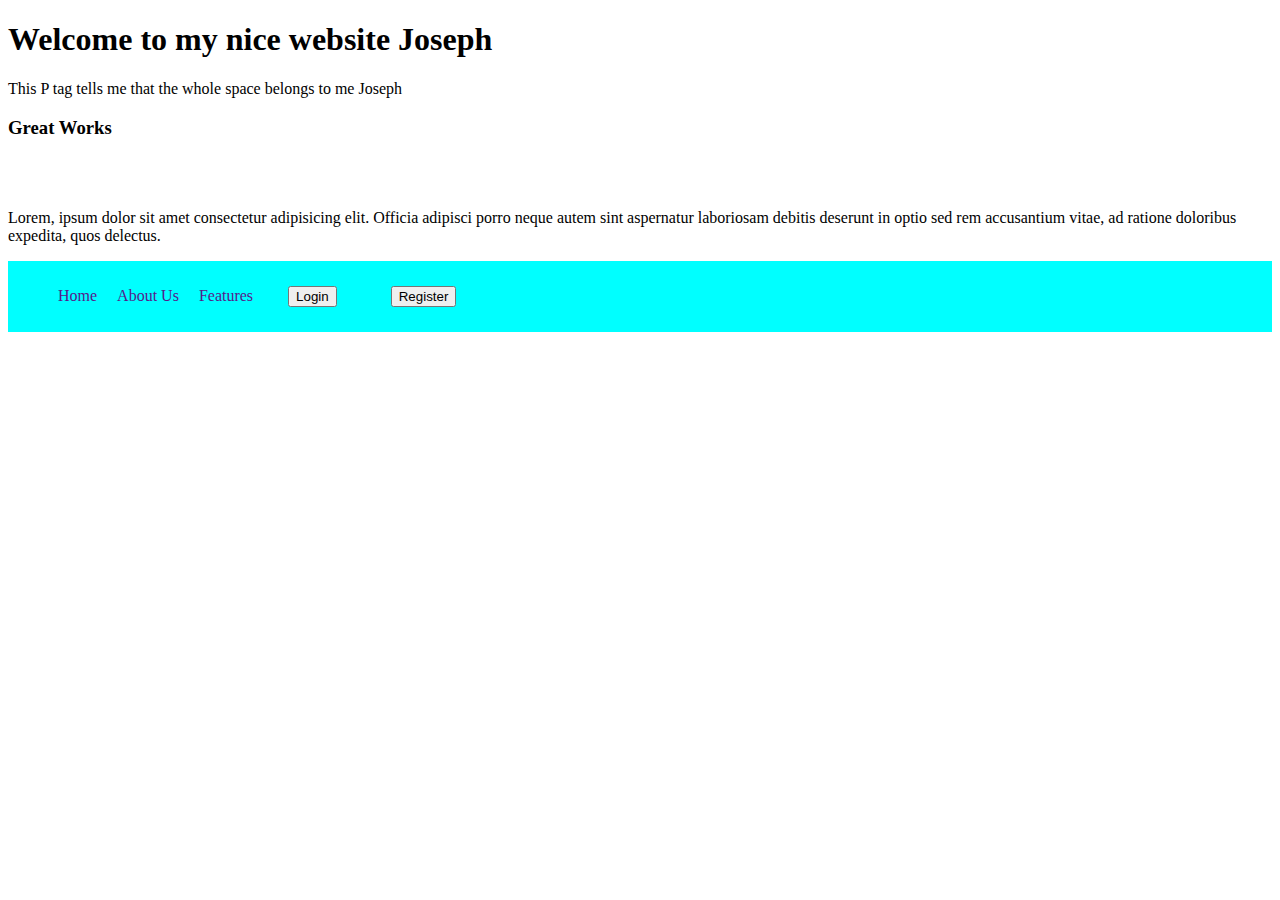
<file: index.html>
<!DOCTYPE html>
<html lang="en">
<head>
    <meta charset="UTF-8">
    <meta http-equiv="X-UA-Compatible" content="IE=edge">
    <meta name="viewport" content="width=device-width, initial-scale=1.0">
    <title>Welcome</title>
</head>
<body>
    <!-- Joseph section -->
    <h1>Welcome to my nice website Joseph</h1>
    <p>This P tag tells me that the whole space belongs to me Joseph</p>
    <h3>Great Works</h3>
    <br/><br/>
    <p>Lorem, ipsum dolor sit amet consectetur adipisicing elit. Officia adipisci porro neque autem sint aspernatur laboriosam debitis deserunt in optio sed rem accusantium vitae, ad ratione doloribus expedita, quos delectus.</p>

    <!-- Kessi Section -->
    <nav class="navbar">
        <div class="right">
          <ul>
            <li><a href="">Home</a></li>
            <li><a href="">About Us</a></li>
            <li><a href="">Features</a></li>
          </ul>
        </div>
        
        <div class="button">
            <button>Login</button>
            <button>Register</button>
        </div>
    </nav>
    <style>
        .navbar{
            display: flex;
            background-color: aqua;
        }
        ul{
            display: flex;
            
            
        }
        ul>li{
            /* display: flex; */
            padding: 10px;
            justify-content: space-between;
           
        }
        a{
            text-decoration: none;
        }
        li{ 
            /* justify-content: space-between; */
            text-decoration: none;
            list-style: none;
        }
        .right{
            display: flex;
            justify-content: space-between;
        }
        button{
            margin: 25px;
        }
    </style>
</body>
</html>
</file>
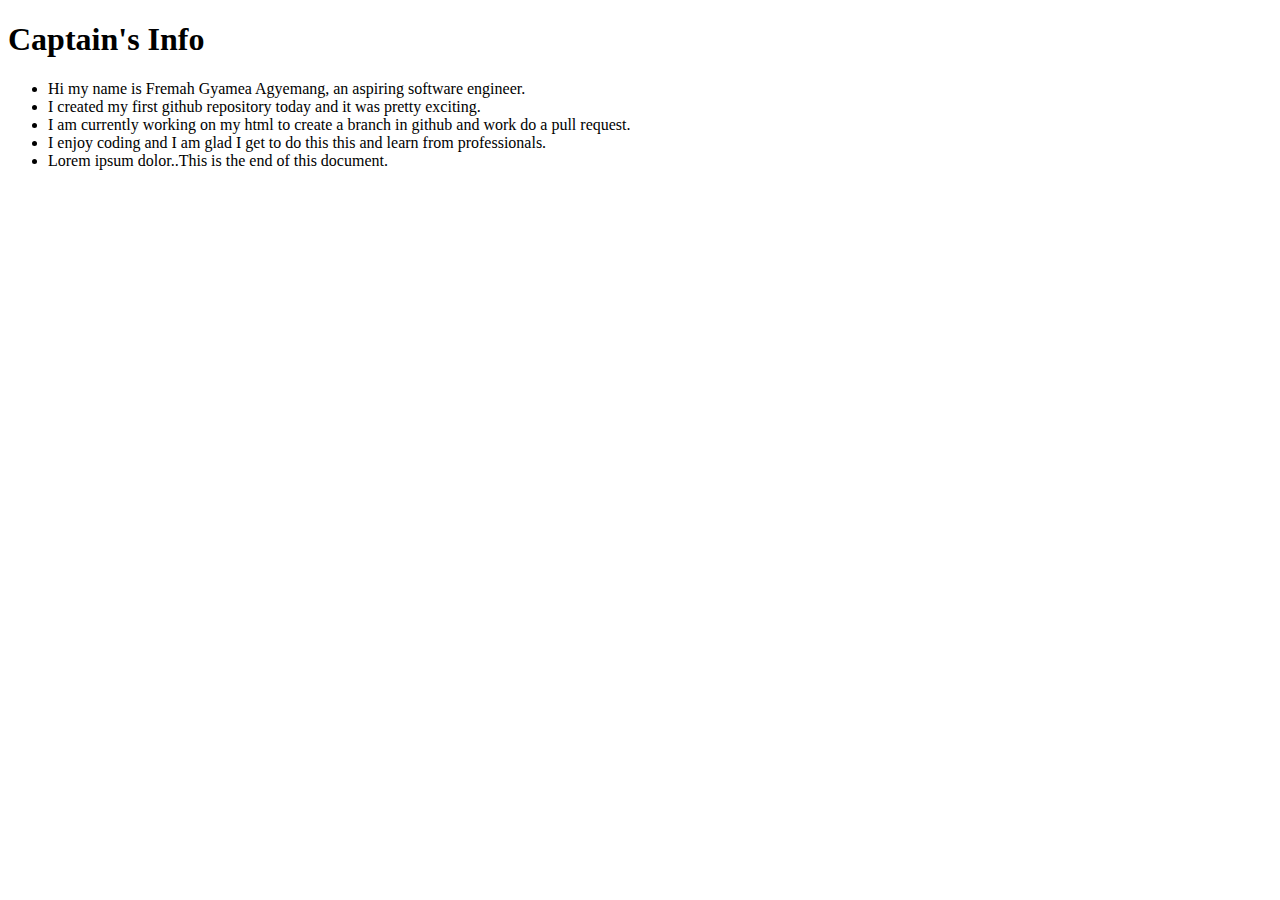
<file: captain.html>
<!DOCTYPE html>
<html lang="en">
<head>
    <meta charset="UTF-8">
    <meta http-equiv="X-UA-Compatible" content="IE=edge">
    <meta name="viewport" content="width=device-width, initial-scale=1.0">
    <title>Captain</title>
</head>
<body>
    <h1>Captain's Info</h1>
    <div>
        <ul>
            <li class="facts">
                Hi my name is Fremah Gyamea Agyemang, an aspiring software engineer.
            </li>
            <li class="facts">
                I created my first github repository today and it was pretty exciting.
            </li>
            <li class="facts">
                I am currently working on my html to create a branch in github and work do a pull request. 
            </li>
            <li class="facts">
                I enjoy coding and I am glad I get to do this this and learn from professionals.
            </li>
            <li class="facts">
                Lorem ipsum dolor..This is the end of this document.
            </li>
        </ul>
    </div>
    
</body>
</html>
</file>
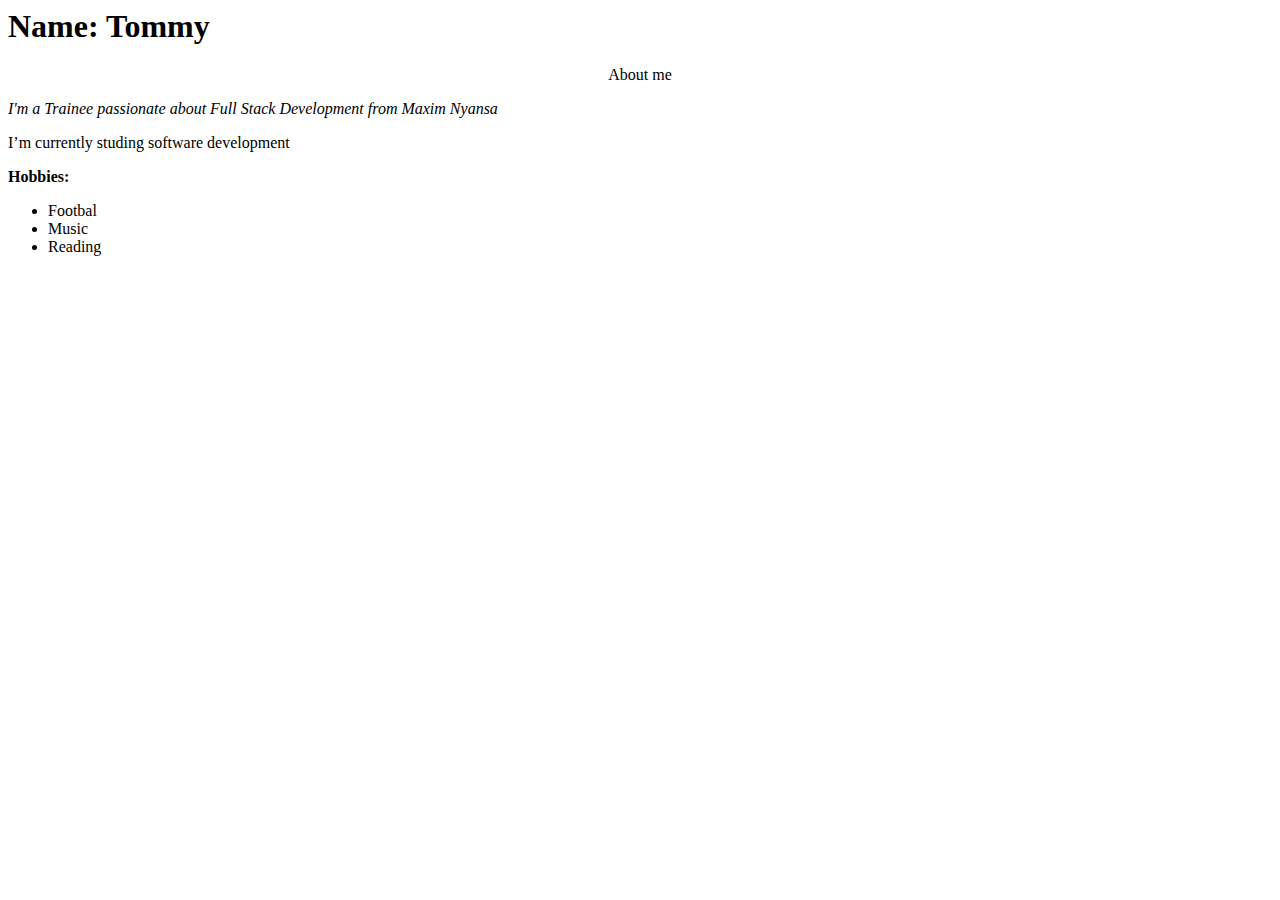
<file: D@n.html>
<html lang="en">
<head>
    <meta charset="UTF-8">
    <meta http-equiv="X-UA-Compatible" content="IE=edge">
    <meta name="viewport" content="width=device-width, initial-scale=1.0">
    <title>DAbout Me</title>
</head>
<body>
    <h1><b>Name:</b> Tommy</h1>
    <p><center>About me</center></p>
    <p><em>I'm a Trainee passionate about Full Stack Development from Maxim Nyansa</em></p>
    <p>I’m currently studing software development</p>
    <p><b>Hobbies:</b></p>
    <ul>
        <li>Footbal</li>
        <li>Music</li>
        <li>Reading</li>
    </ul>
    
</body>
</html>
</file>
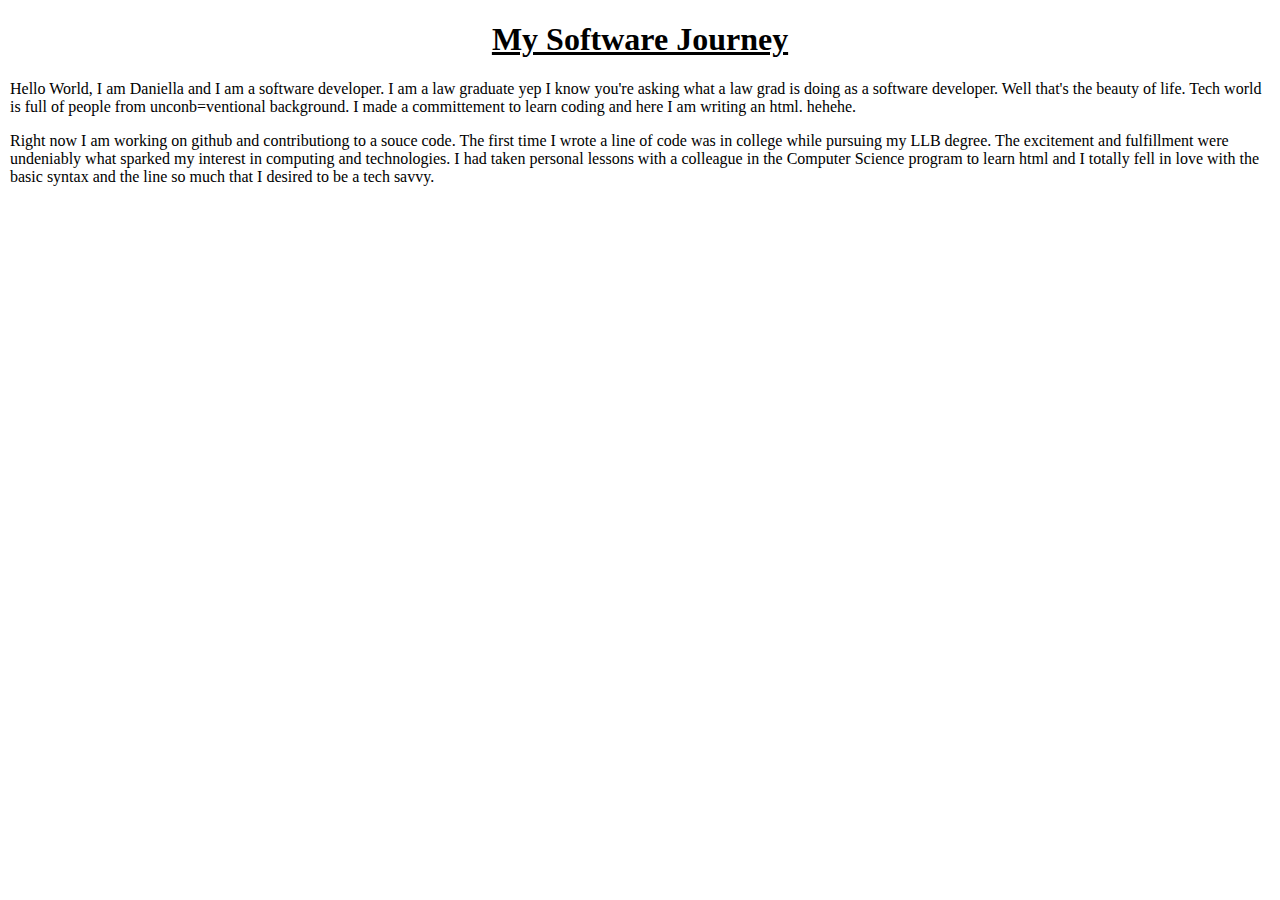
<file: kessi.html>
<!DOCTYPE html>
<html lang="en">
  <head>
    <meta charset="UTF-8" />
    <meta http-equiv="X-UA-Compatible" content="IE=edge" />
    <meta name="viewport" content="width=, initial-scale=1.0" />
    <title>Document</title>
    <link rel="stylesheet" href="kessi.css">
  </head>
  <body>
      <h1 class="title">My Software Journey</h1>
    <p>
      Hello World, I am Daniella and I am a software developer. I am a law
      graduate yep I know you're asking what a law grad is doing as a software
      developer. Well that's the beauty of life. Tech world is full of people
      from unconb=ventional background. I made a committement to learn coding
      and here I am writing an html. hehehe.
    </p>
    <p>Right now I am working on github and contributiong to a souce code. The first time I wrote a line of code was in college while pursuing my LLB degree. The excitement and fulfillment were undeniably what sparked my interest in computing and technologies. I had taken personal lessons with a colleague in the Computer Science program to learn html and I totally fell in love with the basic syntax and the <Hello, World> line so much that I desired to be a tech savvy. </p>

 
  </body>
</html>
</file>
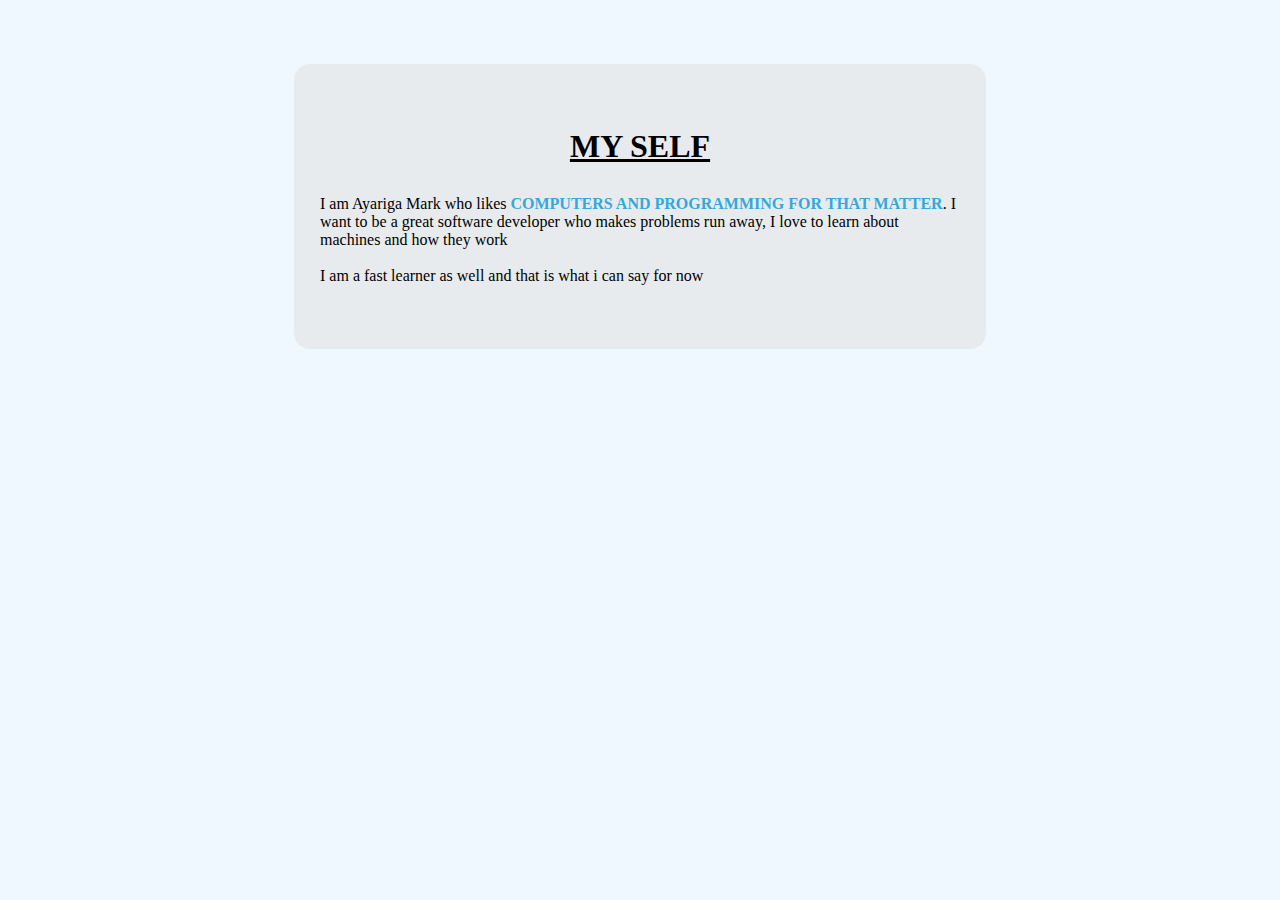
<file: legaci.html>
<!DOCTYPE html>
<html lang="en">
<head>
      <meta charset="UTF-8">
      <meta http-equiv="X-UA-Compatible" content="IE=edge">
      <meta name="viewport" content="width=device-width, initial-scale=1.0">
      <title>the legaci </title>

</head>
<body>
      <style>
            *{
                  margin: 0;
                  padding: 0;
            }
            body{
                 background-color: aliceblue;
            }
            .container{
                  width: 50%;
                  margin: 5% auto;
                 background-color: rgba(226, 226, 226, 0.583);
                 padding: 5% 2%;
                 border-radius: 1em;
            
            }
            h1{
                  text-align: center;
                  text-transform: uppercase;
                  margin-bottom: 30px;
                  text-decoration: underline;
            }
            b{
                  text-transform: uppercase;
                  color: rgb(52, 168, 221);
            }
      </style>
<div class="container">
      <h1>My self

      </h1>
      <p>I am Ayariga Mark who likes <b> computers and Programming for that matter</b>.
       I want to be a great software developer  who makes problems run away, I love to learn about machines and how they work</p> <br>
      <p>I am a fast learner as well and that is what i can say for now</p>
</div>
</body>
</html>
</file>
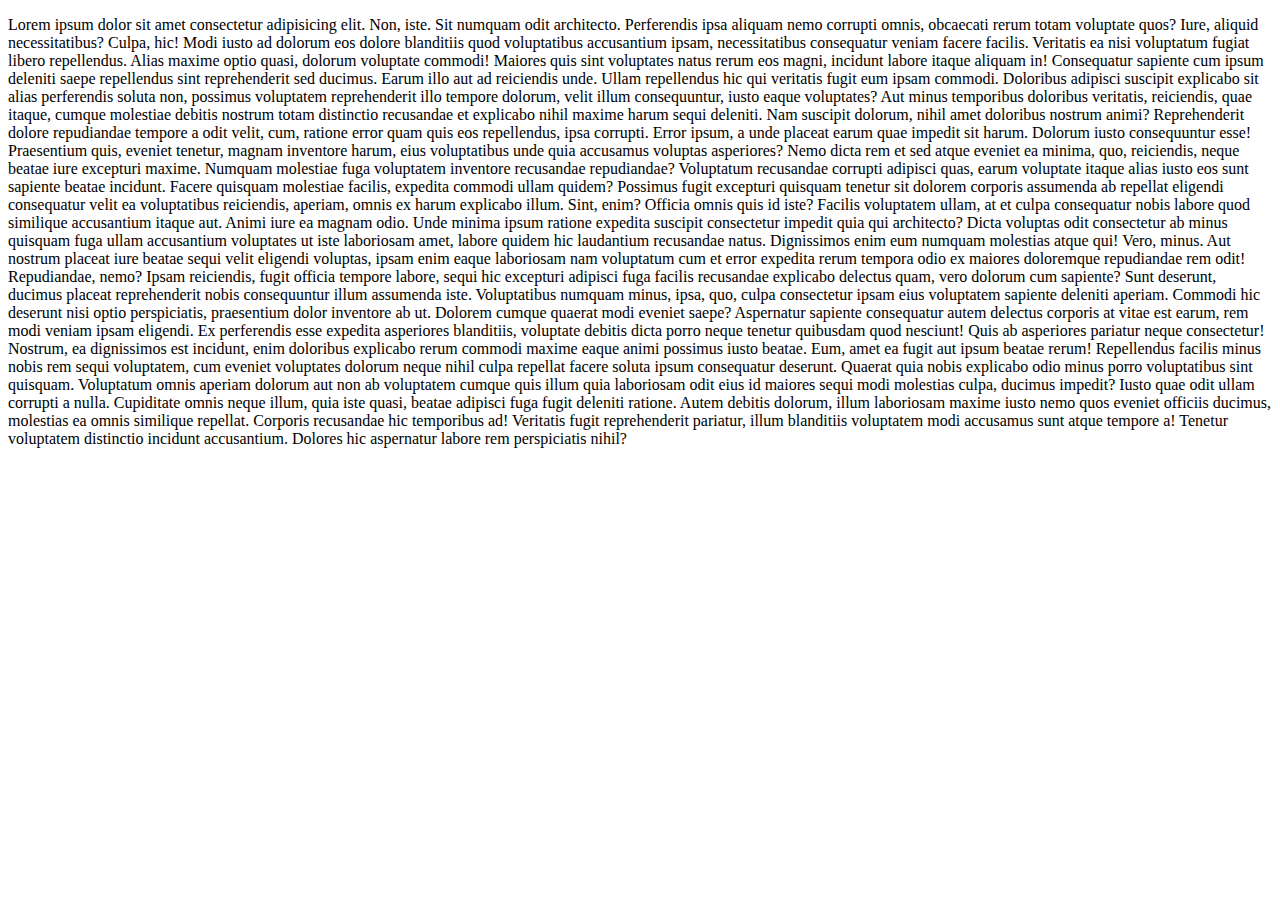
<file: maxim.html>
<!DOCTYPE html>
<html lang="en">
<head>
      <meta charset="UTF-8">
      <meta http-equiv="X-UA-Compatible" content="IE=edge">
      <meta name="viewport" content="width=device-width, initial-scale=1.0">
      <title>Document</title>
</head>
<body>
      <p>
            Lorem ipsum dolor sit amet consectetur adipisicing elit. Non, iste. Sit numquam odit architecto. Perferendis ipsa aliquam nemo corrupti omnis, obcaecati rerum totam voluptate quos? Iure, aliquid necessitatibus? Culpa, hic!
            Modi iusto ad dolorum eos dolore blanditiis quod voluptatibus accusantium ipsam, necessitatibus consequatur veniam facere facilis. Veritatis ea nisi voluptatum fugiat libero repellendus. Alias maxime optio quasi, dolorum voluptate commodi!
            Maiores quis sint voluptates natus rerum eos magni, incidunt labore itaque aliquam in! Consequatur sapiente cum ipsum deleniti saepe repellendus sint reprehenderit sed ducimus. Earum illo aut ad reiciendis unde.
            Ullam repellendus hic qui veritatis fugit eum ipsam commodi. Doloribus adipisci suscipit explicabo sit alias perferendis soluta non, possimus voluptatem reprehenderit illo tempore dolorum, velit illum consequuntur, iusto eaque voluptates?
            Aut minus temporibus doloribus veritatis, reiciendis, quae itaque, cumque molestiae debitis nostrum totam distinctio recusandae et explicabo nihil maxime harum sequi deleniti. Nam suscipit dolorum, nihil amet doloribus nostrum animi?
            Reprehenderit dolore repudiandae tempore a odit velit, cum, ratione error quam quis eos repellendus, ipsa corrupti. Error ipsum, a unde placeat earum quae impedit sit harum. Dolorum iusto consequuntur esse!
            Praesentium quis, eveniet tenetur, magnam inventore harum, eius voluptatibus unde quia accusamus voluptas asperiores? Nemo dicta rem et sed atque eveniet ea minima, quo, reiciendis, neque beatae iure excepturi maxime.
            Numquam molestiae fuga voluptatem inventore recusandae repudiandae? Voluptatum recusandae corrupti adipisci quas, earum voluptate itaque alias iusto eos sunt sapiente beatae incidunt. Facere quisquam molestiae facilis, expedita commodi ullam quidem?
            Possimus fugit excepturi quisquam tenetur sit dolorem corporis assumenda ab repellat eligendi consequatur velit ea voluptatibus reiciendis, aperiam, omnis ex harum explicabo illum. Sint, enim? Officia omnis quis id iste?
            Facilis voluptatem ullam, at et culpa consequatur nobis labore quod similique accusantium itaque aut. Animi iure ea magnam odio. Unde minima ipsum ratione expedita suscipit consectetur impedit quia qui architecto?
            Dicta voluptas odit consectetur ab minus quisquam fuga ullam accusantium voluptates ut iste laboriosam amet, labore quidem hic laudantium recusandae natus. Dignissimos enim eum numquam molestias atque qui! Vero, minus.
            Aut nostrum placeat iure beatae sequi velit eligendi voluptas, ipsam enim eaque laboriosam nam voluptatum cum et error expedita rerum tempora odio ex maiores doloremque repudiandae rem odit! Repudiandae, nemo?
            Ipsam reiciendis, fugit officia tempore labore, sequi hic excepturi adipisci fuga facilis recusandae explicabo delectus quam, vero dolorum cum sapiente? Sunt deserunt, ducimus placeat reprehenderit nobis consequuntur illum assumenda iste.
            Voluptatibus numquam minus, ipsa, quo, culpa consectetur ipsam eius voluptatem sapiente deleniti aperiam. Commodi hic deserunt nisi optio perspiciatis, praesentium dolor inventore ab ut. Dolorem cumque quaerat modi eveniet saepe?
            Aspernatur sapiente consequatur autem delectus corporis at vitae est earum, rem modi veniam ipsam eligendi. Ex perferendis esse expedita asperiores blanditiis, voluptate debitis dicta porro neque tenetur quibusdam quod nesciunt!
            Quis ab asperiores pariatur neque consectetur! Nostrum, ea dignissimos est incidunt, enim doloribus explicabo rerum commodi maxime eaque animi possimus iusto beatae. Eum, amet ea fugit aut ipsum beatae rerum!
            Repellendus facilis minus nobis rem sequi voluptatem, cum eveniet voluptates dolorum neque nihil culpa repellat facere soluta ipsum consequatur deserunt. Quaerat quia nobis explicabo odio minus porro voluptatibus sint quisquam.
            Voluptatum omnis aperiam dolorum aut non ab voluptatem cumque quis illum quia laboriosam odit eius id maiores sequi modi molestias culpa, ducimus impedit? Iusto quae odit ullam corrupti a nulla.
            Cupiditate omnis neque illum, quia iste quasi, beatae adipisci fuga fugit deleniti ratione. Autem debitis dolorum, illum laboriosam maxime iusto nemo quos eveniet officiis ducimus, molestias ea omnis similique repellat.
            Corporis recusandae hic temporibus ad! Veritatis fugit reprehenderit pariatur, illum blanditiis voluptatem modi accusamus sunt atque tempore a! Tenetur voluptatem distinctio incidunt accusantium. Dolores hic aspernatur labore rem perspiciatis nihil?
      </p>
</body>
</html>
</file>
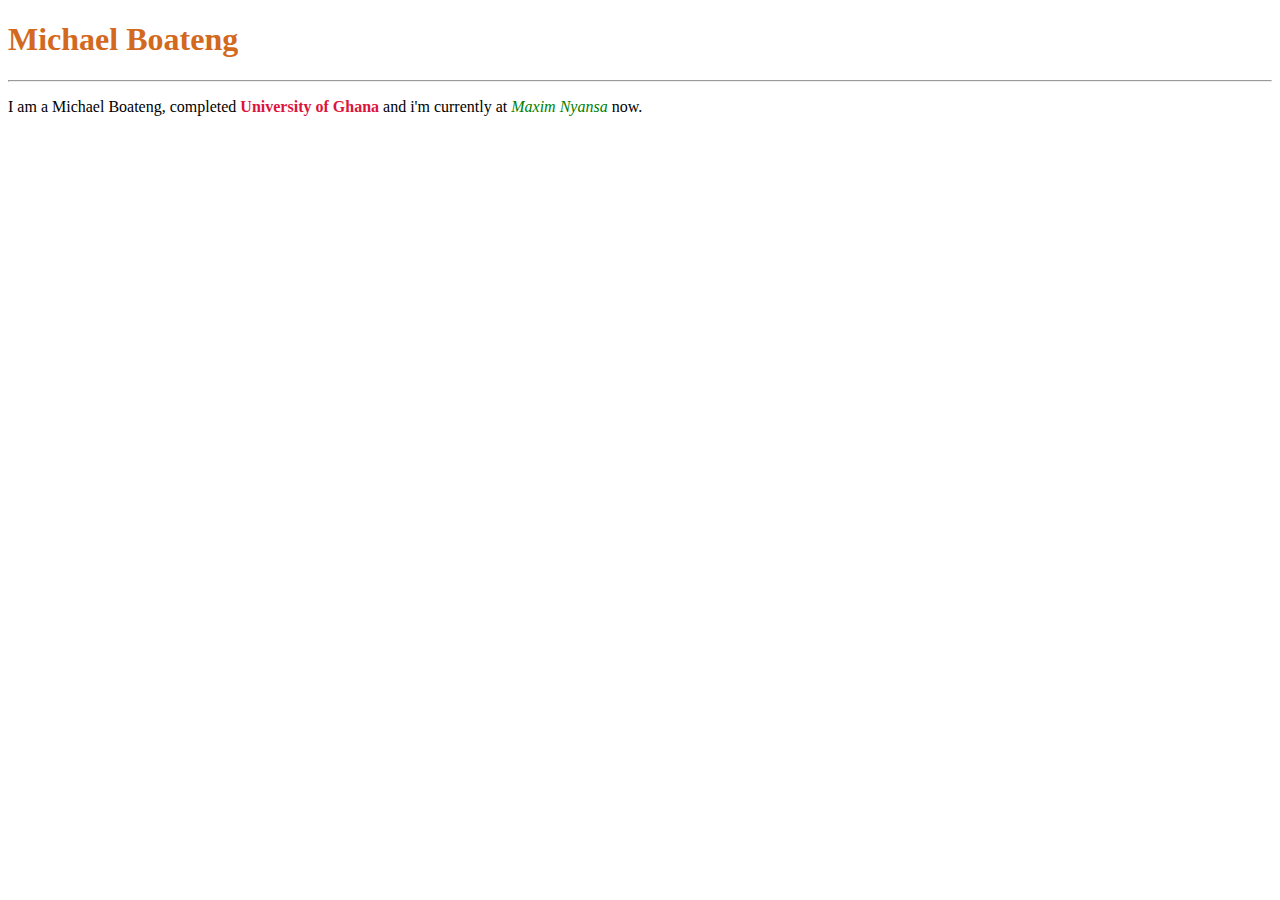
<file: Meichel.html>
<!DOCTYPE html>
<html lang="en">
<head>
    <meta charset="UTF-8">
    <meta http-equiv="X-UA-Compatible" content="IE=edge">
    <meta name="viewport" content="width=device-width, initial-scale=1.0">
    <title>Meichel</title>
</head>
<body>

    <h1 style="color: chocolate;">Michael Boateng</h1>
    <hr>
    
    <p>
        I am a Michael Boateng, 
        completed <b style="color: crimson;">University of Ghana</b> 
        and i'm currently at <i style="color: green;">Maxim Nyansa</i> now.
    </p>
    
</body>
</html>
</file>
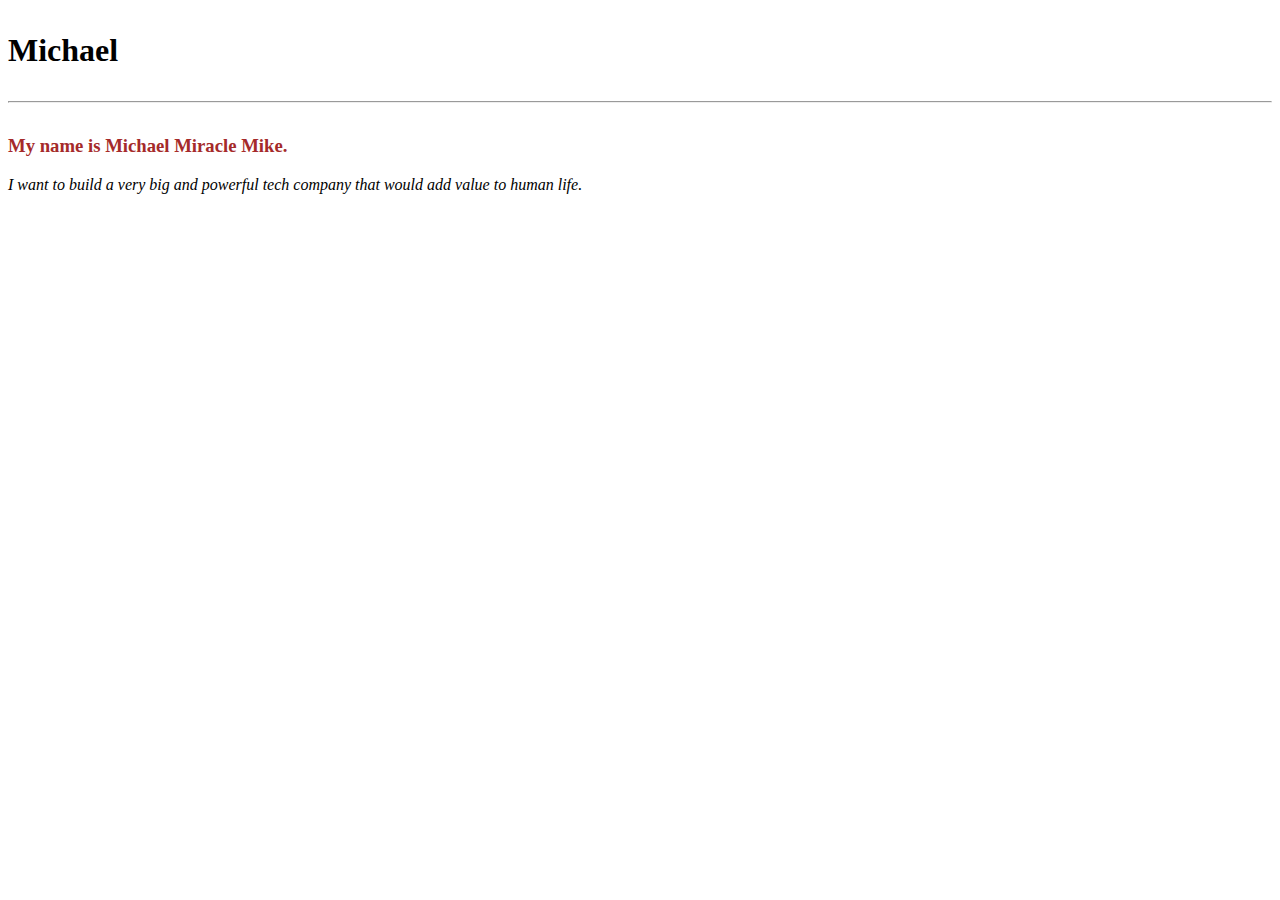
<file: mikey.html>
<!DOCTYPE html>
<html lang="en">
<head>
    <meta charset="UTF-8">
    <meta http-equiv="X-UA-Compatible" content="IE=edge">
    <meta name="viewport" content="width=device-width, initial-scale=1.0">
    <title>mikey.com</title>
</head>
<body>
    <div>
        <h1>
        <p>Michael</p><hr>
        <p>
            <h3 style="color: brown;">My name is Michael Miracle Mike.</h3>
        </p>
        <p><i>I want to build a very big and powerful tech company that would add value to human life.
        </i>
        </p>
    </h1>
    </div>
</body>
</html>
</file>
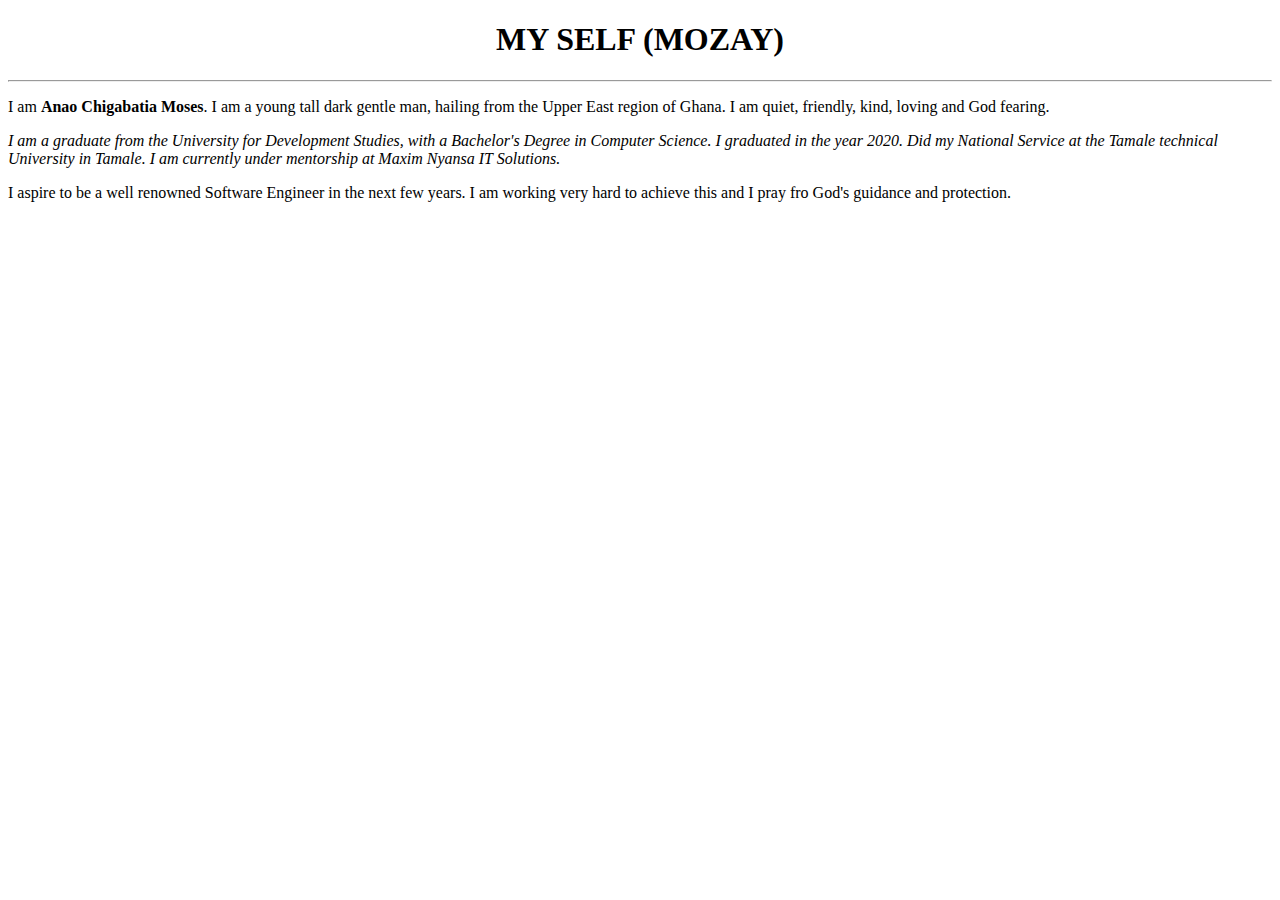
<file: mozay.html>
<!DOCTYPE html>
<html lang="en">
<head>
    <meta charset="UTF-8">
    <meta http-equiv="X-UA-Compatible" content="IE=edge">
    <meta name="viewport" content="width=device-width, initial-scale=1.0">
    <title>My Self</title>
</head>
<body>
    <h1 style="text-align: center;">MY SELF (MOZAY)</h1>
    <hr>
    <p>I am <b>Anao Chigabatia Moses</b>. I am a young tall dark gentle man, hailing from the Upper East region of Ghana.
        I am quiet, friendly, kind, loving and God fearing.
    </p>
    <p><i>I am a graduate from the University for Development Studies, with a Bachelor's Degree in Computer Science.
        I graduated in the year 2020. Did my National Service at the Tamale technical University in Tamale. I am currently 
        under mentorship at Maxim Nyansa IT Solutions.
    </p></i>
    <p>I aspire to be a well renowned Software Engineer in the next few years. I am working very hard to achieve this
        and I pray fro God's guidance and protection.
    </p>
</body>
</html>
</file>
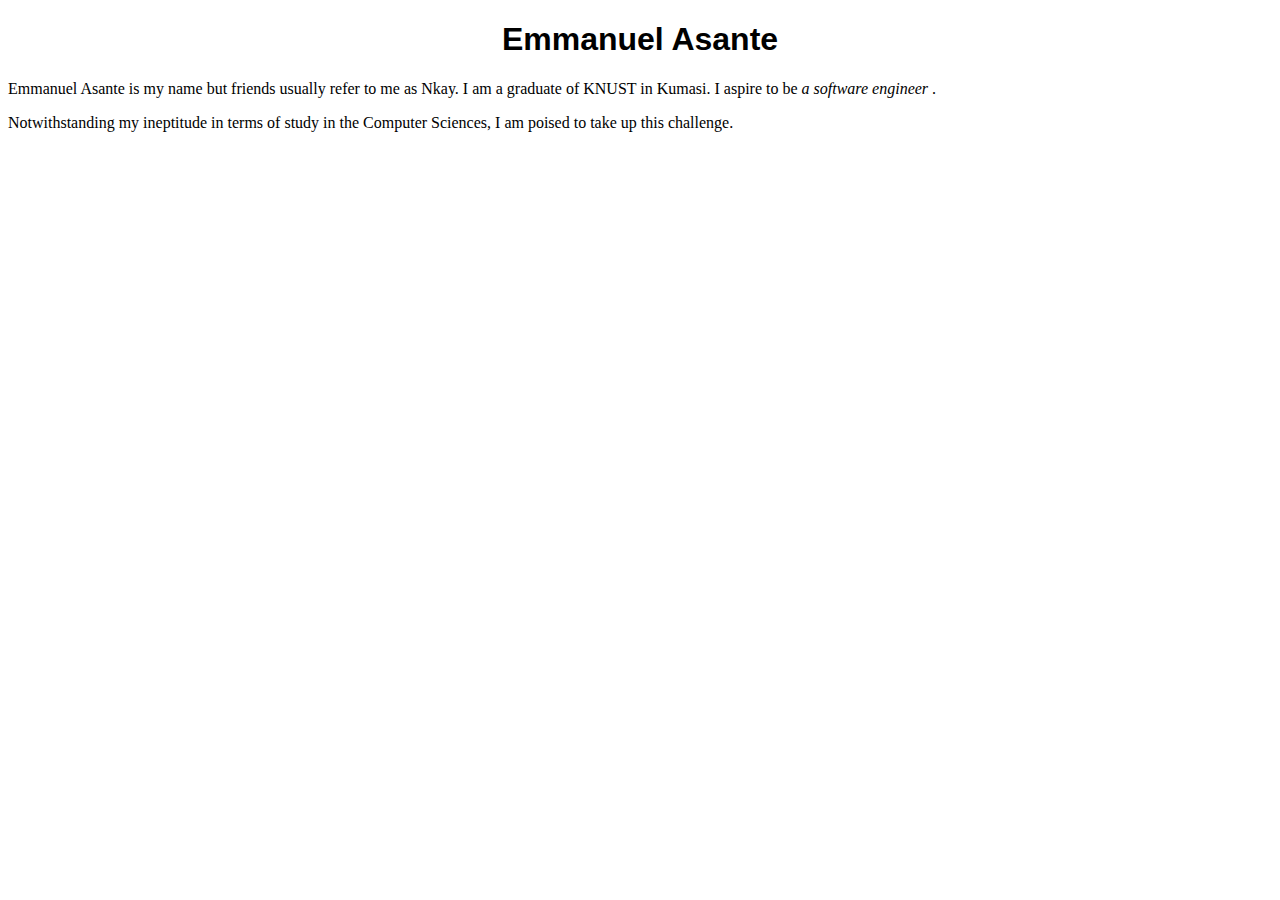
<file: nkay.html>
<!DOCTYPE html>
<html lang="en">
	<head>
		<meta charset="UTF-8" />
		<meta http-equiv="X-UA-Compatible" content="IE=edge" />
		<meta name="viewport" content="width=device-width, initial-scale=1.0" />
		<title>My Profile</title>
		<style>
			h1 {
				font-weight: bold;
				font-family: Arial, Helvetica, sans-serif;
				text-align: center;
			}
		</style>
	</head>
	<body>
		<h1>Emmanuel Asante</h1>
		<article>
			Emmanuel Asante is my name but friends usually refer to me as Nkay. I am a
			graduate of KNUST in Kumasi. I aspire to be <em>a software engineer</em> .
			<p>
				Notwithstanding my ineptitude in terms of study in the Computer
				Sciences, I am poised to take up this challenge.
			</p>
		</article>
	</body>
</html>
</file>
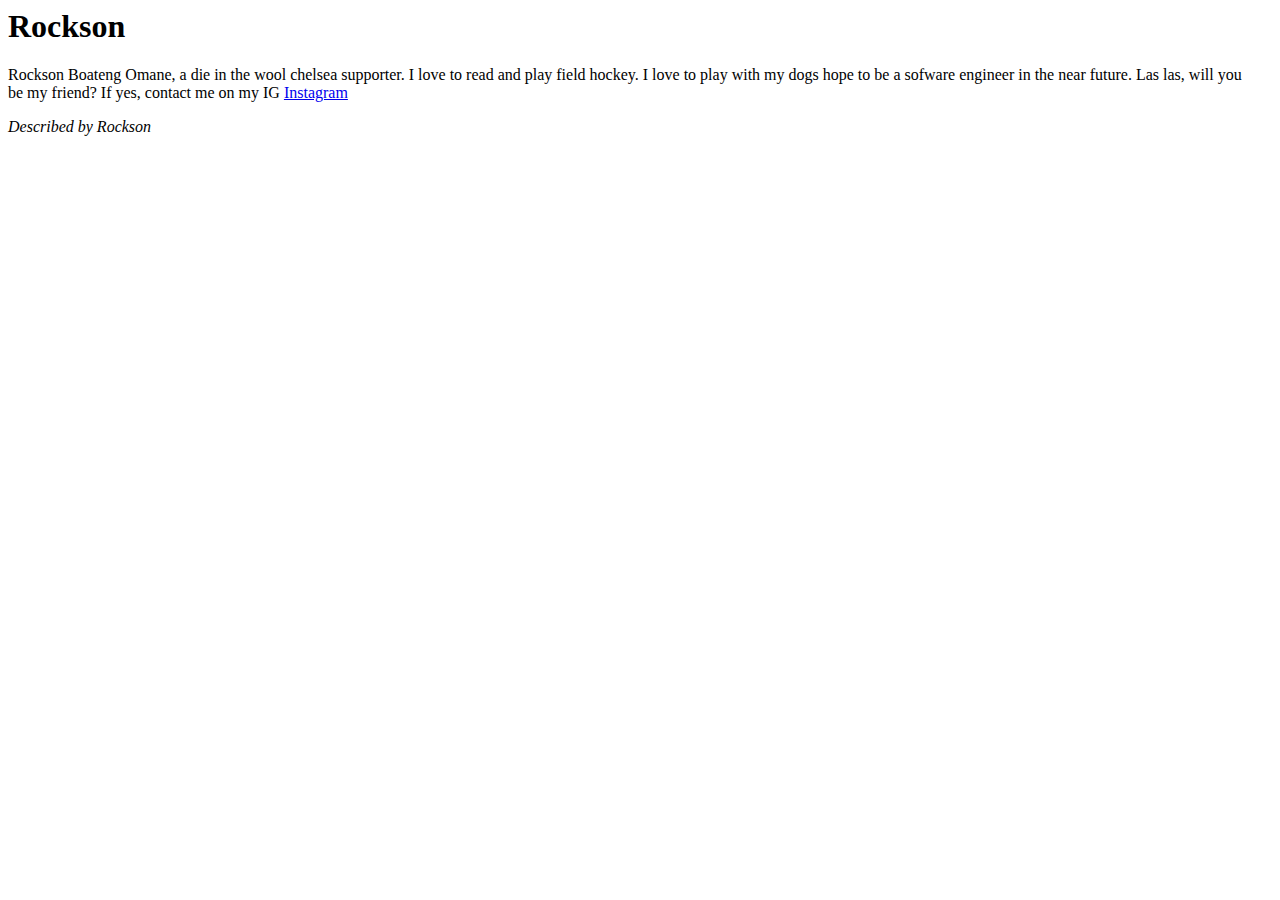
<file: Rock.html>
<html lang="en">
<head>
    <meta charset="UTF-8">
    <meta http-equiv="X-UA-Compatible" content="IE=edge">
    <meta name="viewport" content="width=device-width, initial-scale=1.0">
    <title>About me</title>
</head>
<body>
    <h1>Rockson</h1>

    <p>Rockson Boateng Omane, a die in the wool chelsea supporter. I love to read and play field hockey.
        I love to play with my dogs hope to be a sofware engineer in the near future. Las las, will you  <br>
         be my friend? If yes, contact me on my IG <a href="www.instagram.com">Instagram</a> </p>
        

    <footer>
        <p><em> Described by Rockson</em></p>
    </footer>

    
</body>
</html>
</file>
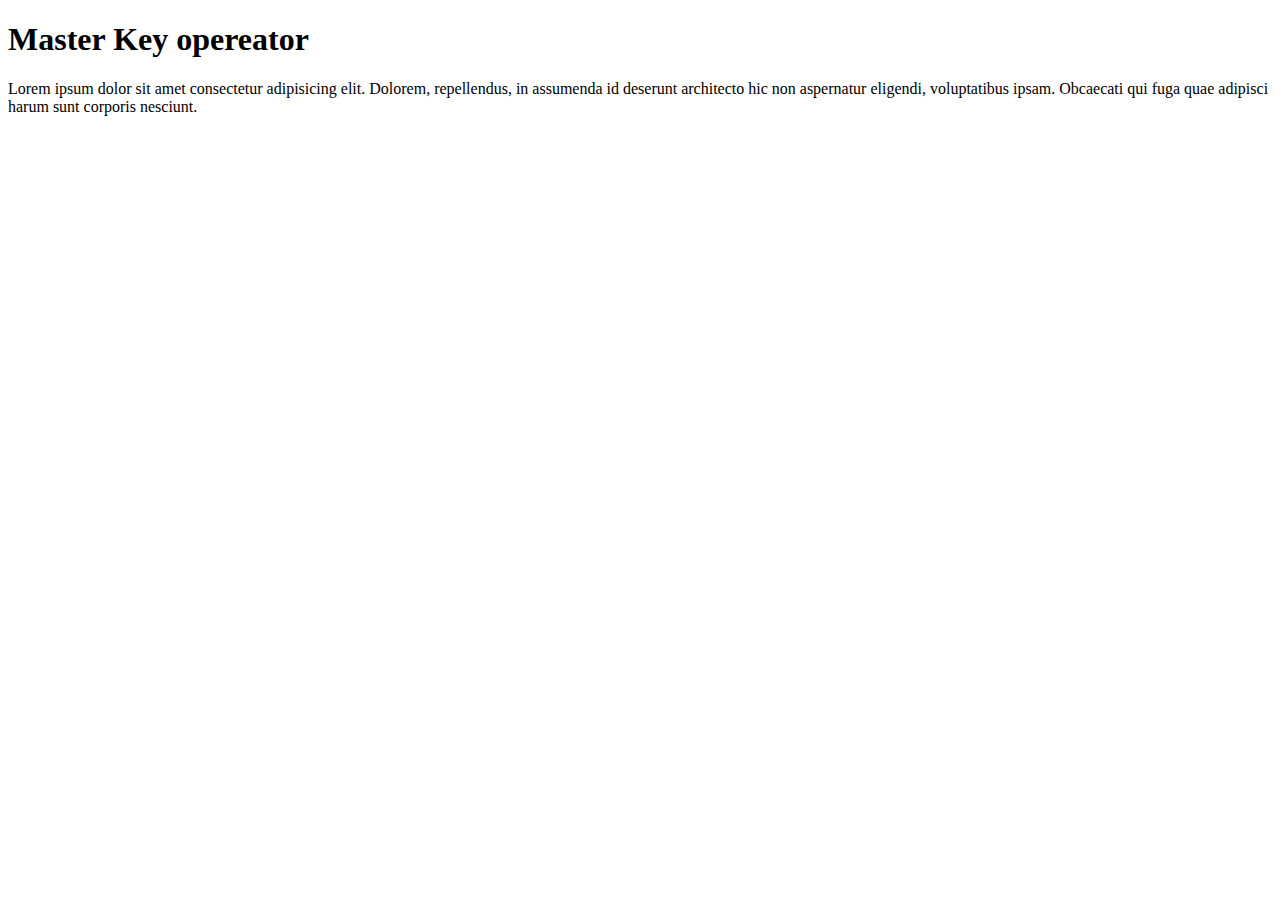
<file: tiral.html>
<!DOCTYPE html>
<html lang="en">
<head>
      <meta charset="UTF-8">
      <meta http-equiv="X-UA-Compatible" content="IE=edge">
      <meta name="viewport" content="width=device-width, initial-scale=1.0">
      <title>Document</title>
</head>
<body>
      <h1>Master Key opereator</h1>
    <p>
          Lorem ipsum dolor sit amet consectetur adipisicing elit. Dolorem, repellendus, in assumenda id deserunt architecto hic non aspernatur eligendi, voluptatibus ipsam. Obcaecati qui fuga quae adipisci harum sunt corporis nesciunt.
    </p>  
</body>
</html>
</file>
<file: kessi.css>
*{
    box-sizing: border-box;
}
.title{
    text-align: center;
    text-decoration: underline;
    
}
body{
    margin: 10px;
}
</file>
